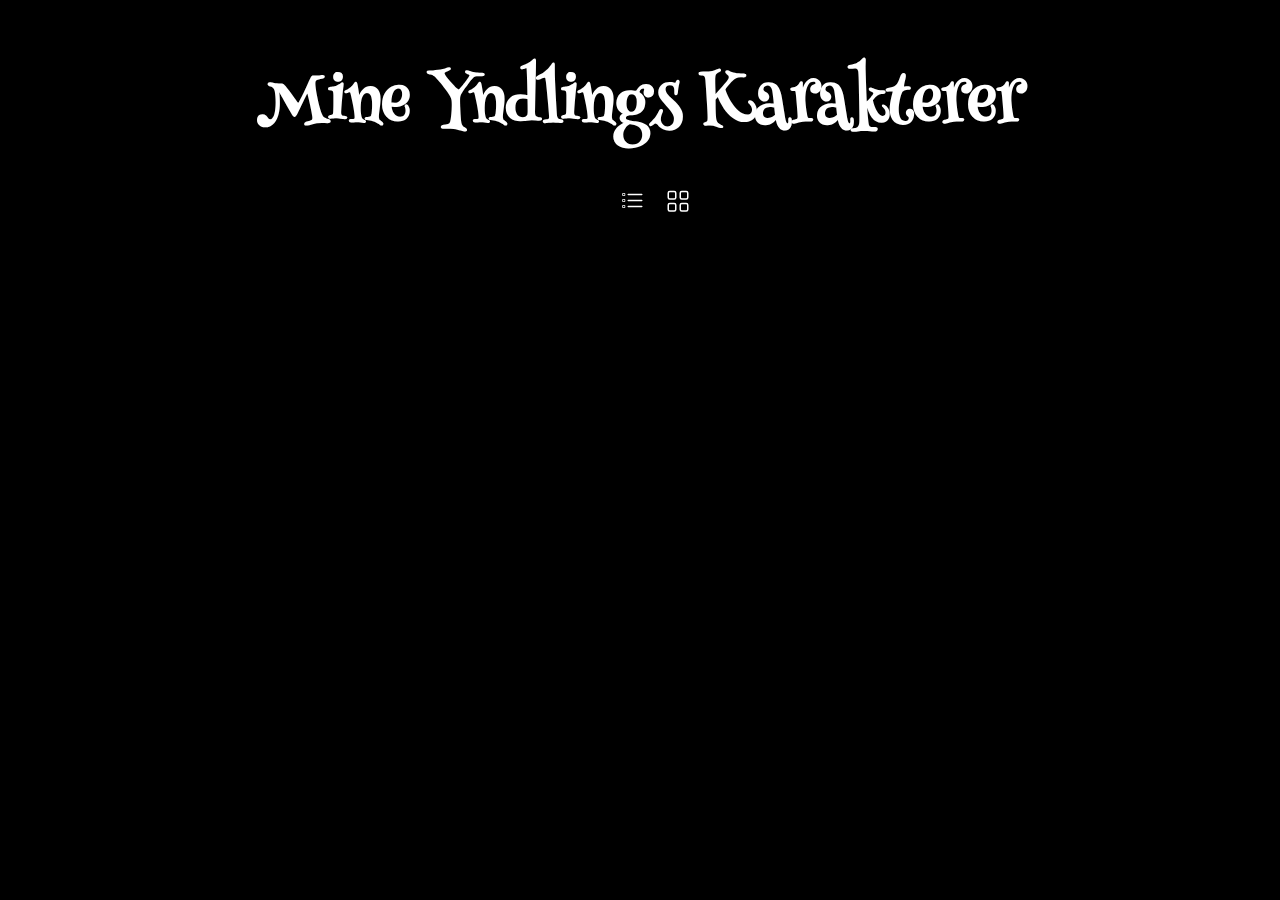
<file: index.html>
<!DOCTYPE html>
<html lang="da">
<head>
    <meta charset="UTF-8">
    <meta name="viewport" content="width=device-width, initial-scale=1.0">
    <title>myFavorites</title>
    <link rel="stylesheet" href="/css/style.css">
    <script src="/scripts/index.js" type="module"></script>









</head>
<body>
    
    <h1>Mine Yndlings Karakterer</h1>
    <section class="sec-1">
        
    <button class="listButton">

        <svg xmlns="http://www.w3.org/2000/svg" width="16" height="16" fill="currentColor" class="bi bi-list-task" viewBox="0 0 16 16">
            <path fill-rule="evenodd" d="M2 2.5a.5.5 0 0 0-.5.5v1a.5.5 0 0 0 .5.5h1a.5.5 0 0 0 .5-.5V3a.5.5 0 0 0-.5-.5zM3 3H2v1h1z"/>
            <path d="M5 3.5a.5.5 0 0 1 .5-.5h9a.5.5 0 0 1 0 1h-9a.5.5 0 0 1-.5-.5M5.5 7a.5.5 0 0 0 0 1h9a.5.5 0 0 0 0-1zm0 4a.5.5 0 0 0 0 1h9a.5.5 0 0 0 0-1z"/>
            <path fill-rule="evenodd" d="M1.5 7a.5.5 0 0 1 .5-.5h1a.5.5 0 0 1 .5.5v1a.5.5 0 0 1-.5.5H2a.5.5 0 0 1-.5-.5zM2 7h1v1H2zm0 3.5a.5.5 0 0 0-.5.5v1a.5.5 0 0 0 .5.5h1a.5.5 0 0 0 .5-.5v-1a.5.5 0 0 0-.5-.5zm1 .5H2v1h1z"/>
          </svg>

    </button>
    <button class="gridButton"> 
        <svg xmlns="http://www.w3.org/2000/svg" width="16" height="16" fill="currentColor" class="bi bi-grid" viewBox="0 0 16 16">
            <path d="M1 2.5A1.5 1.5 0 0 1 2.5 1h3A1.5 1.5 0 0 1 7 2.5v3A1.5 1.5 0 0 1 5.5 7h-3A1.5 1.5 0 0 1 1 5.5zM2.5 2a.5.5 0 0 0-.5.5v3a.5.5 0 0 0 .5.5h3a.5.5 0 0 0 .5-.5v-3a.5.5 0 0 0-.5-.5zm6.5.5A1.5 1.5 0 0 1 10.5 1h3A1.5 1.5 0 0 1 15 2.5v3A1.5 1.5 0 0 1 13.5 7h-3A1.5 1.5 0 0 1 9 5.5zm1.5-.5a.5.5 0 0 0-.5.5v3a.5.5 0 0 0 .5.5h3a.5.5 0 0 0 .5-.5v-3a.5.5 0 0 0-.5-.5zM1 10.5A1.5 1.5 0 0 1 2.5 9h3A1.5 1.5 0 0 1 7 10.5v3A1.5 1.5 0 0 1 5.5 15h-3A1.5 1.5 0 0 1 1 13.5zm1.5-.5a.5.5 0 0 0-.5.5v3a.5.5 0 0 0 .5.5h3a.5.5 0 0 0 .5-.5v-3a.5.5 0 0 0-.5-.5zm6.5.5A1.5 1.5 0 0 1 10.5 9h3a1.5 1.5 0 0 1 1.5 1.5v3a1.5 1.5 0 0 1-1.5 1.5h-3A1.5 1.5 0 0 1 9 13.5zm1.5-.5a.5.5 0 0 0-.5.5v3a.5.5 0 0 0 .5.5h3a.5.5 0 0 0 .5-.5v-3a.5.5 0 0 0-.5-.5z"/>
          </svg>
        
    </button>

</section>



    <div class="container">
        
        <div class="outputObjectsInArray"></div>
        <div class="outputObjectsInArray2"></div>
    
        
        
        </div>
    

    
    



















</body>
</html>
</file>
<file: css/style.css>
@import url('https://fonts.googleapis.com/css2?family=Roboto:wght@300;700&display=swap');
@import url('https://fonts.googleapis.com/css2?family=Henny+Penny&display=swap');
* {
    box-sizing: border-box;
    padding: 0;
    margin: 0;
}

a{
    text-decoration: none;
    color: #fff;
}
    

body{
    background-color: black;
    
}

h1{
    font-family: henny penny;
    font-size: 64px;
    color: white;
    text-align: center;
    margin-top: 50px;
}

.sec-1{
    display: flex;
    justify-content: center;
}

.listButton, .gridButton{
    color: white;
    background-color: black;
    border: none;
    margin-top: 30px;
    margin-left: 30px;
    transform: scale(1.5);
    
}

.listButton:hover, .gridButton:hover{
    transition: transform .5s ease;
        cursor: pointer;
        transform: scale(1.8);
}





.container{
display: flex;
flex-wrap: wrap;
justify-content: space-around;
margin: 30px;


}

.gridName{
    font-family: henny penny;
    font-size: 30px;
    margin-top: 10px;
}

.listName{
    font-family: henny penny;
    font-size: 30px;
    color: white;
    margin-top: 50px;
    
}

.gridMedia{
    font-family: roboto;
    font-weight: 300;
    color: white;
    font-size: 14px;
    margin-top: 10px;
}

.listMedia{
    font-family: roboto;
    font-weight: 300;
    color: white;
    font-size: 14px;
    margin-top: 70px;
}

.gridImg{
    height: 150px;
    width: 150px;
    border-radius: 10px;
    border: white solid 3px;
}

.listImg{
    height: 150px;
    width: 150px;
    border-radius: 10px;
    border: white solid 3px;
}

.gridImg:hover,.listImg:hover{
transform: scale(1.1);
transition: transform .5s ease;

}


.characterGrid{
    background:transparent linear-gradient(180deg, #000000 0%, #590505 100%) 0% 0% no-repeat padding-box;
    color: #fff;
    cursor: default;
    padding: 18px;
    border-radius: 10px;
    border: white solid 3px;
    text-align: center;
    
    
    transition: 0.4s;
    
    
    margin: 20px;
    width: 280px;
    height: 350px;
}


.characterList{
    background:transparent linear-gradient(180deg, #000000 0%, #590505 100%) 0% 0% no-repeat padding-box;

    width: 1200px;
    height: 200px;
    
    border-radius: 10px;
    border: white solid 3px;
    padding: 18px;
    margin:20px;
    display: flex;
    justify-content: space-between;
}

.grid{
    font-family: roboto;
    width: 130px;
    height: 30px;
    border: white solid 1px;
    border-radius: 10px;
    font-size: 12px;
    text-align: center;
    background-color: black;
    color: white;
    font-weight: bold;
    margin-top: 30px;
}

.list{
    font-family: roboto;
    width: 260px;
    height: 60px;
    border: white solid 1px;
    border-radius: 10px;
    font-size: 14px;
    text-align: center;
    background-color: black;
    color: white;
    font-weight: bold;
    margin-top: 50px;
    margin-right: 50px;
}

.grid:hover, .list:hover{
    transform:scale(1.1);
    cursor: pointer;
    transition: transform .5s ease;
}

@media (max-width: 750px){

    h1{
        font-size: 28px;
    }

.listName{
    font-size: 18px;
    margin: 10px;
    
}

.listMedia{
    display: none;
}

.list{
    width: 150px;
    height: 30px;
    font-size: 8px;
    margin: 10px;
}

.characterList{
    width: 300px;
    height: 100px;
}

.listImg{
    height: 50px;
    width: 50px;
    margin: 10px;
}

.characterGrid{
    width: 150px;
    height: 150px;
    margin: 0px;
    margin-top: 10px;
}

.gridImg{
    height: 50px;
    width: 50px;
    margin: 5px;
}

.gridName{
    font-size: 14px;
    margin: 5px;
}

.gridMedia{
    font-size: 8px;
    margin: 5px;
    display: none;
}

.grid{
    width: 50px;
    height: 20px;
    font-size: 5px;
    margin-top: 0px;
    margin: 5px;
}


}
</file>
